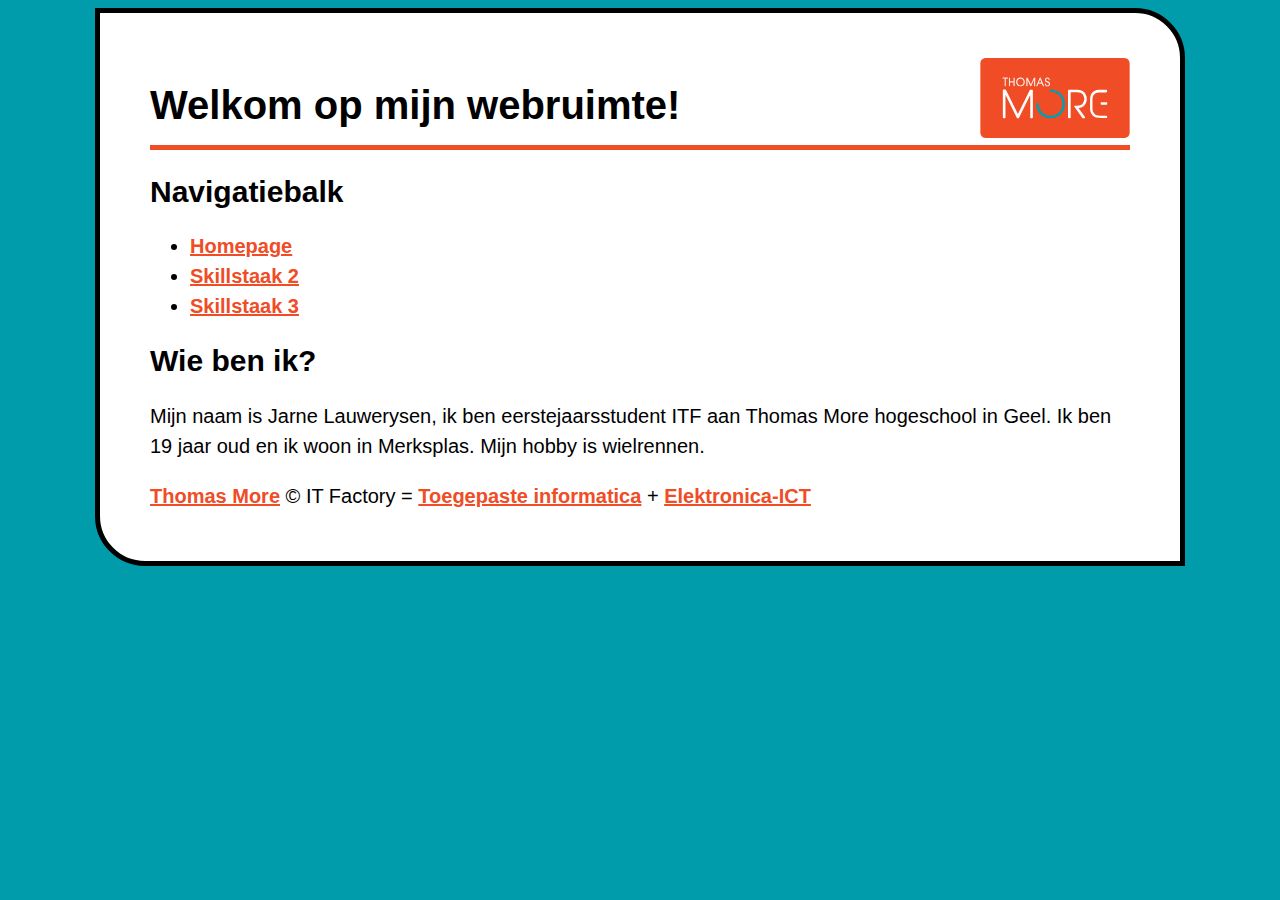
<file: index.html>
<!DOCTYPE html>
<html lang="nl">

<head>
    <meta charset="UTF-8">
    <title>Homepage</title>
    <meta name="viewport" content="width=device-width, initial-scale=1.0">
    <link rel="stylesheet" href="stijl.css">
    <link rel="shortcut icon" href="favicon.ico">
    <meta name="author" content="Jarne Lauwerysen">
</head>

<body>
    <div id="container">
        <header>
            <h1>Welkom op mijn webruimte!</h1>
            <nav>
                <h2>Navigatiebalk</h2>
                <ul>
                    <li><a href="#">Homepage</a></li>
                    <li><a href="skills2/r0740719skill2.html">Skillstaak 2</a></li>
                    <li><a href="skills3/r0740719skills3.html">Skillstaak 3</a></li>
                </ul>
            </nav>

        </header>
        <article>
            <h2>Wie ben ik?</h2>
            <p>Mijn naam is Jarne Lauwerysen, ik ben eerstejaarsstudent ITF aan Thomas More hogeschool in Geel. Ik ben 19 jaar oud en ik woon in Merksplas. Mijn hobby is wielrennen.</p>
        </article>
        <footer>
            <a href="http://www.thomasmore.be/">Thomas More</a> &copy; IT Factory = <a href="https://www.facebook.com/ToegepasteInformatica.ThomasMoreBE/">Toegepaste informatica</a> + <a href="https://www.facebook.com/ElektronicaICT.ThomasMoreBE/">Elektronica-ICT</a>

        </footer>
    </div>

</body>

</html>
</file>
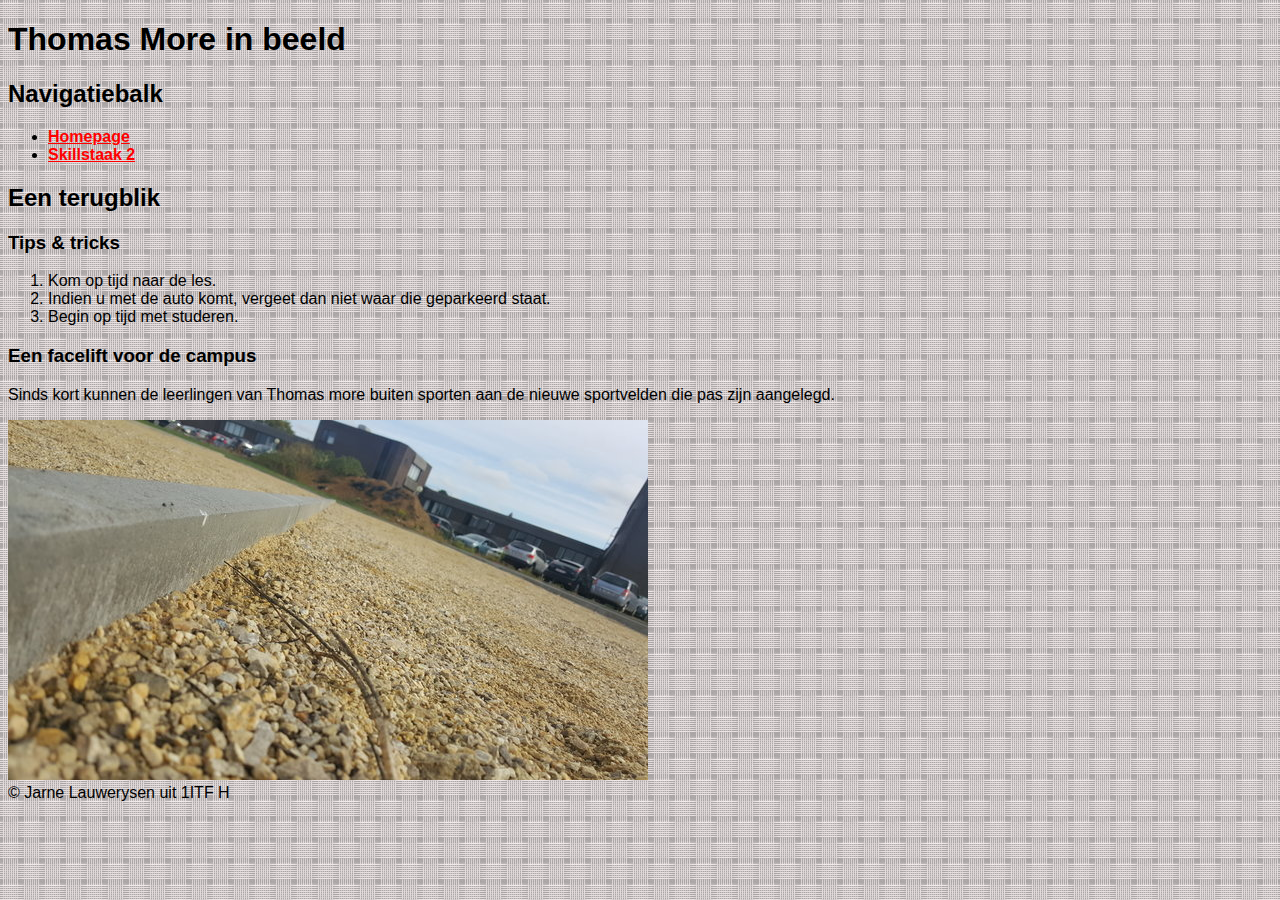
<file: skills2/r0740719skill2.html>
<!DOCTYPE html>
<html lang="nl">

<head>
    <meta charset="UTF-8">
    <title>Skills 2</title>
    <meta name="viewport" content="width=device-width, initial-scale=1.0">
    <link rel="stylesheet" href="css/rxxxxxxx.css" media="all">
    <link rel="stylesheet" href="css/rxxxxxxxgroot.css" media="all and (min-width:800px)">

    
</head>

<body>

    <header>
        <h1>Thomas More in beeld</h1>

        <nav>
            <h2>Navigatiebalk</h2>
            <ul>
                <li><a href="../index.html">Homepage</a></li>
                <li><a href="#">Skillstaak 2</a></li>
            </ul>
        </nav>
    </header>
    <section>
        <h2>Een terugblik</h2>
        <article>
            <h3>Tips &amp; tricks</h3>
            
                <ol>
                    <li>Kom op tijd naar de les.</li>
                    <li>Indien u met de auto komt, vergeet dan niet waar die geparkeerd staat.</li>
                    <li> Begin op tijd met studeren.</li>
                </ol>
        
        
        </article>
        <article>
            <h3>Een facelift voor de campus</h3>
            <p>Sinds kort kunnen de leerlingen van Thomas more buiten sporten aan de nieuwe sportvelden die pas zijn aangelegd.</p>
        </article>
        <img src="images/rsz_20181012_115948.jpg" alt="foto van een betonnen rand van een grindbak">
    </section>
    <footer>&copy; <span>Jarne Lauwerysen</span> uit 1ITF <span>H</span></footer>

</body>

</html>
</file>
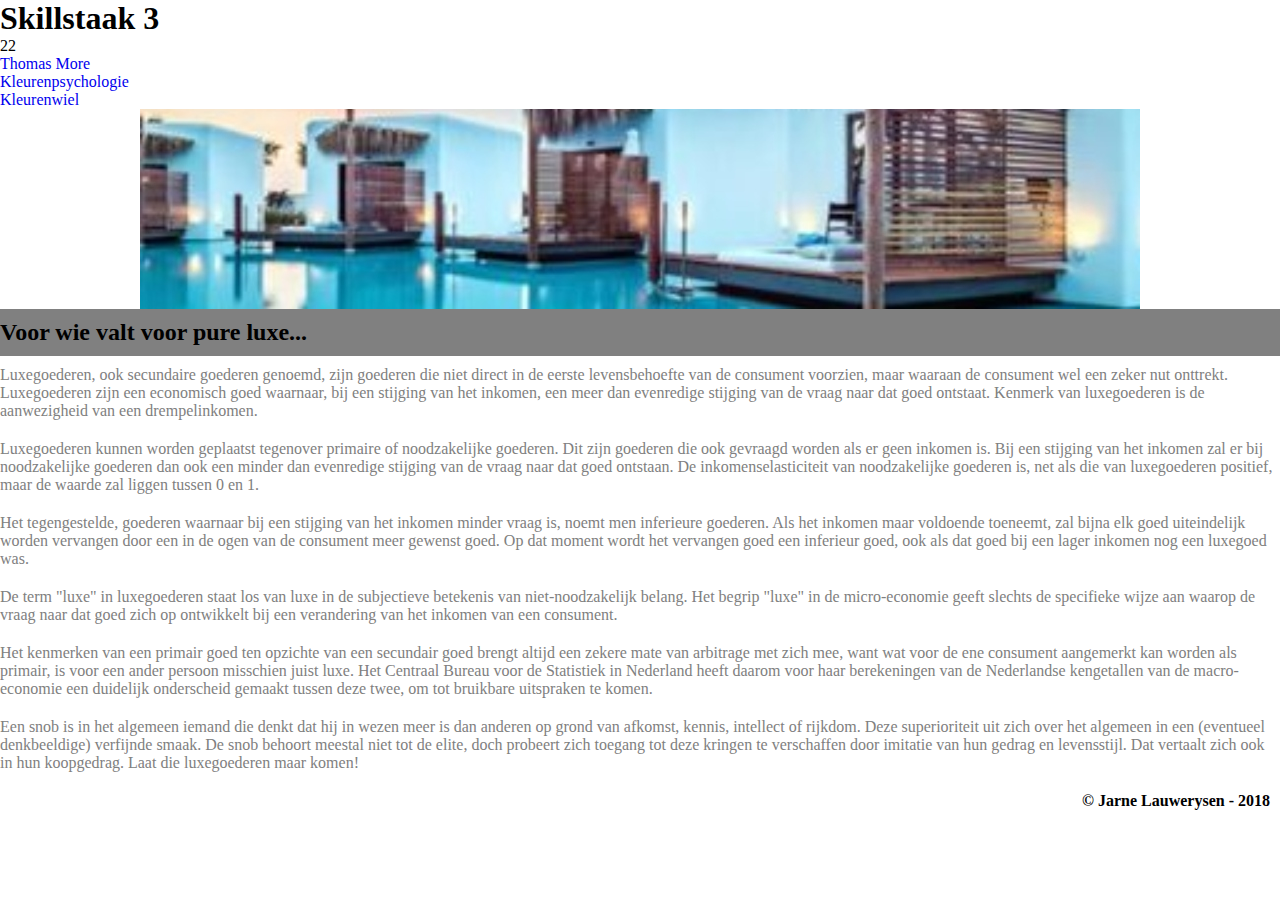
<file: skills3/r0740719skills3.html>
<!DOCTYPE html>
<html lang="nl">

<head>
    <meta charset="UTF-8">
    <meta name="viewport" content="width=device-width,initial-scale=1.0">
    
    <link rel="stylesheet" href="stijlen/r0740719basis.css">
    <link rel="stylesheet" href="stijlen/r0740719medium.css" media="screen and (min-width:600px)">
    <link rel="stylesheet" href="stijlen/r0740719groot.css"media="screen and (min-width:900px)">
    <title>Skills 3</title>
</head>

<body>
    <body>
 <div id="container">
 <header>
 <h1>Skillstaak 3</h1>
 </header>
 <nav>
 <ul>
22
 <li><a href="https://www.thomasmore.be">Thomas More</a></li>
 <li><a href="https://thenextweb.com/dd/2017/11/08/psychology-webdesign/">Kleurenpsychologie</a></li>
 <li><a href="https://color.adobe.com/create/color-wheel/">Kleurenwiel</a></li>
 </ul>
 </nav>
 <div id="image"></div>
 <article id="primair">
 <h2>Koop bij ons!</h2>
 <p>Wie door de winkelstraten wandelt, herkent de winkels waar je met weinig centen
erg veel kunt kopen, al van ver. Flitsende logo's, schreeuwerige banners, alles wordt ingezet
in de strijd om de consument die op zijn centen zit.</p>
 <p>In dit hele marketingverhaal komen dezelfde kleuren telkens weer voor:
knalrood, knalgeel en knalblauw zetten consumenten aan tot kopen. Een rood actielabel
overtuigt ons dubbel van de buitenkans. Wie niet snel is, loopt een buitenkansje mis.</p>
 <p>En het mooist van al? Wij gaan helemaal mee in dat verhaal. Een rommelige
winkel, bakken waarin je kunt graaien, gele en rode actiestickers, we vangen al deze signalen
al jaren feilloos op. Webdesigners kunnen daar handig gebruik van maken.</p>
 <p>Waar wacht je nog op?</p>
 </article>
 <article id="gaming">
 <h2>Start to game</h2>
 <p>Een computerspel of in het Engels en omgangstaal ook wel game genoemd, is een
elektronisch spel dat op een computer, console of handheld gespeeld wordt. Steeds vaker zijn
deze spellen ook voor andere systemen en computers, zoals pda's, mobiele telefoons, tablets en
draagbare spelcomputers verkrijgbaar. Veel computerspellen zijn videospellen. "Spel" wordt
hier in de ruime zin van het woord gebruikt, er zijn ook serious games. </p>
 <p>In de beginperiode van computerspellen werd een computerspel vaak
geprogrammeerd door enkele personen die meerdere aspecten van het spel volledig zelf
ontwikkelden. De groei aan populariteit van de computerspellen heeft ervoor gezorgd dat de
ontwikkeling steeds professioneler wordt aangepakt. Voor commerciële computerspellen was het
hierdoor niet meer mogelijk om grote delen van een spel door enkele personen te laten
ontwikkelen: men moest over steeds meer vaardigheden en technieken beschikken om een
computerspel van hoge kwaliteit te produceren. Elke afzonderlijk aspect van een computerspel
wordt tegenwoordig gedaan door mensen die zich daarin gespecialiseerd hebben.</p>
 </article>
 <article id="luxe">
 <h2>Voor wie valt voor pure luxe...</h2>
 <div class="geheel">
 <p>Luxegoederen, ook secundaire goederen genoemd, zijn goederen die niet
direct in de eerste levensbehoefte van de consument voorzien, maar waaraan de consument wel
een zeker nut onttrekt. Luxegoederen zijn een economisch goed waarnaar, bij een stijging van
het inkomen, een meer dan evenredige stijging van de vraag naar dat goed ontstaat. Kenmerk van
luxegoederen is de aanwezigheid van een drempelinkomen.</p>
 <p>Luxegoederen kunnen worden geplaatst tegenover primaire of noodzakelijke
goederen. Dit zijn goederen die ook gevraagd worden als er geen inkomen is. Bij een stijging
van het inkomen zal er bij noodzakelijke goederen dan ook een minder dan evenredige stijging
van de vraag naar dat goed ontstaan. De inkomenselasticiteit van noodzakelijke goederen is,
net als die van luxegoederen positief, maar de waarde zal liggen tussen 0 en 1.</p>
 <p>Het tegengestelde, goederen waarnaar bij een stijging van het inkomen
minder vraag is, noemt men inferieure goederen. Als het inkomen maar voldoende toeneemt, zal
bijna elk goed uiteindelijk worden vervangen door een in de ogen van de consument meer gewenst
goed. Op dat moment wordt het vervangen goed een inferieur goed, ook als dat goed bij een
lager inkomen nog een luxegoed was.</p>
 <p>De term "luxe" in luxegoederen staat los van luxe in de subjectieve
betekenis van niet-noodzakelijk belang. Het begrip "luxe" in de micro-economie geeft slechts
de specifieke wijze aan waarop de vraag naar dat goed zich op ontwikkelt bij een verandering
van het inkomen van een consument.</p>
 <p>Het kenmerken van een primair goed ten opzichte van een secundair goed
brengt altijd een zekere mate van arbitrage met zich mee, want wat voor de ene consument
aangemerkt kan worden als primair, is voor een ander persoon misschien juist luxe. Het
Centraal Bureau voor de Statistiek in Nederland heeft daarom voor haar berekeningen van de
Nederlandse kengetallen van de macro-economie een duidelijk onderscheid gemaakt tussen deze
twee, om tot bruikbare uitspraken te komen.</p>
 <p>Een snob is in het algemeen iemand die denkt dat hij in wezen meer is dan
anderen op grond van afkomst, kennis, intellect of rijkdom. Deze superioriteit uit zich over
het algemeen in een (eventueel denkbeeldige) verfijnde smaak. De snob behoort meestal niet tot
de elite, doch probeert zich toegang tot deze kringen te verschaffen door imitatie van hun
gedrag en levensstijl. Dat vertaalt zich ook in hun koopgedrag. Laat die luxegoederen maar
komen!</p>
 </div>
 </article>
 <footer>&copy; Jarne Lauwerysen - 2018</footer>
 </div>
</body>
</body>

</html>
</file>
<file: stijl.css>
body {
    font-family: Arial, "Helvetica Neue", Helvetica, sans-serif;
    background-color: #009cab;
    color: #000;
    font-size: 20px;
    line-height: 30px;
}

h1 {
    font-family: Verdana, Geneva, sans-serif;
    border-bottom: 5px solid #f04c25;
    padding-bottom: 25px;
}

#container {
    margin: auto;
    width: 980px;
    border: 5px solid #000;
    padding: 50px;
    border-radius: 0px 50px;
    background-image: url(TM_logo_oranje_cmyk.svg);
    background-size: 150px 80px;
    background-repeat: no-repeat;
    background-position: 880px 45px;
    background-color: #fff;
    color: #000;
}

a {
    background-color: #fff;
    color: #f04c25;
    font-weight: bold;
}
</file>
<file: skills2/css/rxxxxxxx.css>
/*basisstijl*/

body {
    font-family: tahoma, sans-serif;
    background-color: lightcyan;
    color: black;
}

table,
td,
th {
    border-collapse: collapse;
    border: 1px solid #000;
}

th {
    font-style: italic;
    background-color: #ccc;
    color: #000;
}

col {
    width: 150px;
}

a {
    font-weight: bold;
}

a:link {
    background-color: inherit;
    color: red;
}

a:visited {
    background-color: inherit;
    color: green;
}

a:hover {
    background-color: #000;
    color: #fff;
}

a:active {
    background-color: inherit;
    color: blue;
}
</file>
<file: skills2/css/rxxxxxxxgroot.css>
/*groot scherm*/

body {
    background-color: #ccc;
    color: #000;
    background-image: url(../images/patroon.png);
}

div {
    max-width: 850px;
    margin: auto;
    background-color: #fff;
    padding: 25px;
}

figure {
    width: 640px;
    margin: 20px auto;
}
</file>
<file: skills3/stijlen/r0740719basis.css>
* {
 padding: 0;
 margin: 0;
}


h2,
p {
 padding: 10px 0px;
color: red;
background-color: yellow;
}
#image {
 height: 200px;
background-image: url(afbeeldingen/basis.jpg);
 background-position: center center;
 background-repeat: no-repeat;
}
#container {
 background-color: #fff;
 color: #000;
}
nav a {
 text-decoration: none;
}
nav a:hover {
 text-decoration: underline;
}
footer {
 text-align: right;
 font-weight: bold;
 padding: 10px;
}
#primair{
    display: block;

}
#gaming{
    display: none;
}
#luxe{
    display: none;
}
</file>
<file: skills3/stijlen/r0740719medium.css>
#primair{
    display: none;

}
#gaming{
    display: block;
}
#luxe{
    display: none;
}
p{
    background-color: grey;
    color: black;
}
h2{
    color: red;
    background-color: black;
}
#image {
 height: 200px;
background-image: url(afbeeldingen/medium.jpg);
 background-position: center center;
    background-repeat: no-repeat;
}
</file>
<file: skills3/stijlen/r0740719groot.css>
#primair{
    display: none;

}
#gaming{
    display: none;
}
#luxe{
    display: block;
}



p{
    background-color: white;
    color: grey
}
h2{
    background-color: grey;
    color: black;
}
#image {
 height: 200px;
background-image: url(afbeeldingen/groot.jpg);
 background-position: center center;
 background-repeat: no-repeat;
}
</file>
